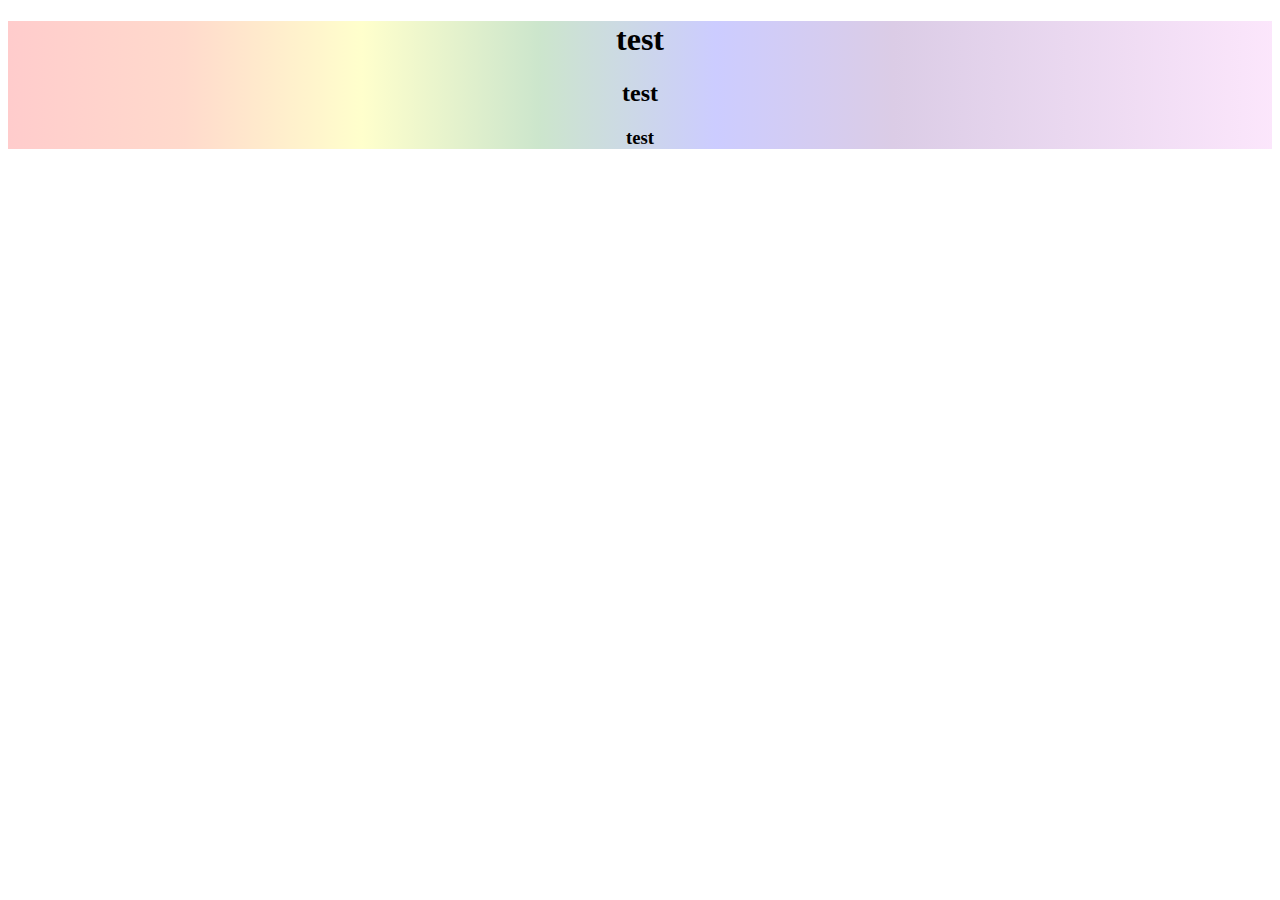
<file: index.html>
<!DOCTYPE html>
<html>
  <head lang="ja">
    <meta charset="utf-8">
    <link href="css/test.css" rel="stylesheet">
    <body>
      <div class="rainbow">
        <center>
          <h1>test</h1>
          <h2>test</h2>
          <h3>test</h3>
        </center>
      </div>
    </body>
    <!-- body end -->
  </head>
</html>
</file>
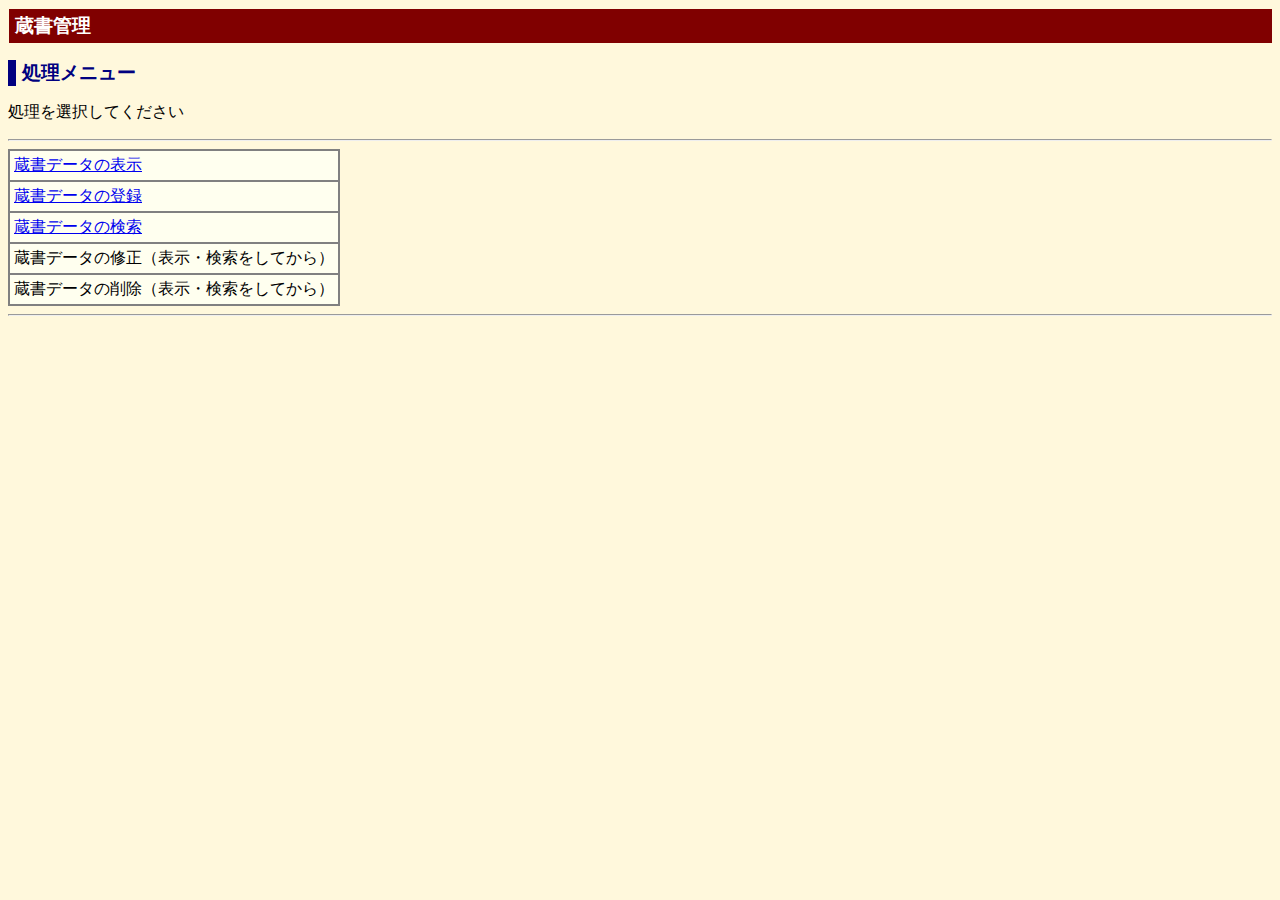
<file: ruby-study/ruby_ex/bookinfo/index.html>
<!DOCTYPE HTML PUBLIC "-//W3C//DTD HTML 4.01 Transitional//EN" "http://www.w3.org/TR/html4/loose.dtd"> 
<html>
<head>
  <meta http-equiv="Content-Type" content="text/html; charset=Shift_JIS" /> 
  <link rel="stylesheet" type="text/css" href="default.css">
  <title>�����Ǘ�</title>
</head>
<body>
<h1>�����Ǘ�</h1>
<h2>�������j���[</h2>
<p>������I�����Ă�������</p>
<hr>

<table>
<tr><td><a href="list.erb">�����f�[�^�̕\��</a></td></tr>
<tr><td><a href="entry.erb">�����f�[�^�̓o�^</a></td></tr>
<tr><td><a href="retrieve.erb">�����f�[�^�̌���</a></td></tr>
<tr><td>�����f�[�^�̏C���i�\���E���������Ă���j</td></tr>
<tr><td>�����f�[�^�̍폜�i�\���E���������Ă���j</td></tr>
</table>
<hr>

</body>
</html>
</file>
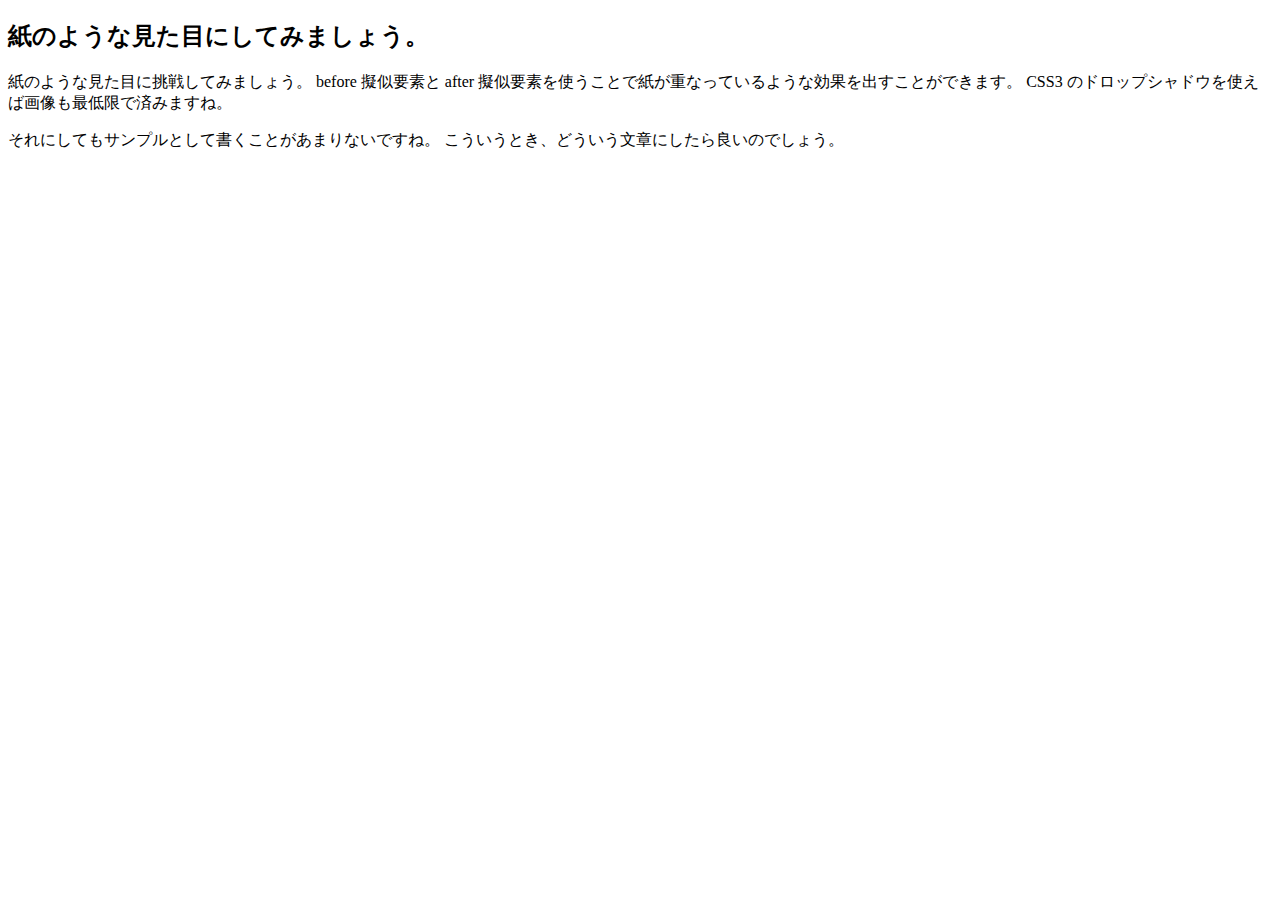
<file: kami.html>
<!DOCTYPE html>
<html lang="ja">
  <head>
    <meta charset="utf-8">
    <link href="css/kami.css" lel="stylesheet">
  </head>
  <body>
  <section>
    <h2>紙のような見た目にしてみましょう。</h2>
    <p>
        紙のような見た目に挑戦してみましょう。
        before 擬似要素と after 擬似要素を使うことで紙が重なっているような効果を出すことができます。
        CSS3 のドロップシャドウを使えば画像も最低限で済みますね。
    </p>
    <p>
        それにしてもサンプルとして書くことがあまりないですね。
        こういうとき、どういう文章にしたら良いのでしょう。
    </p>
</section>
  </body>
  <!-- body end -->
</html>
</file>
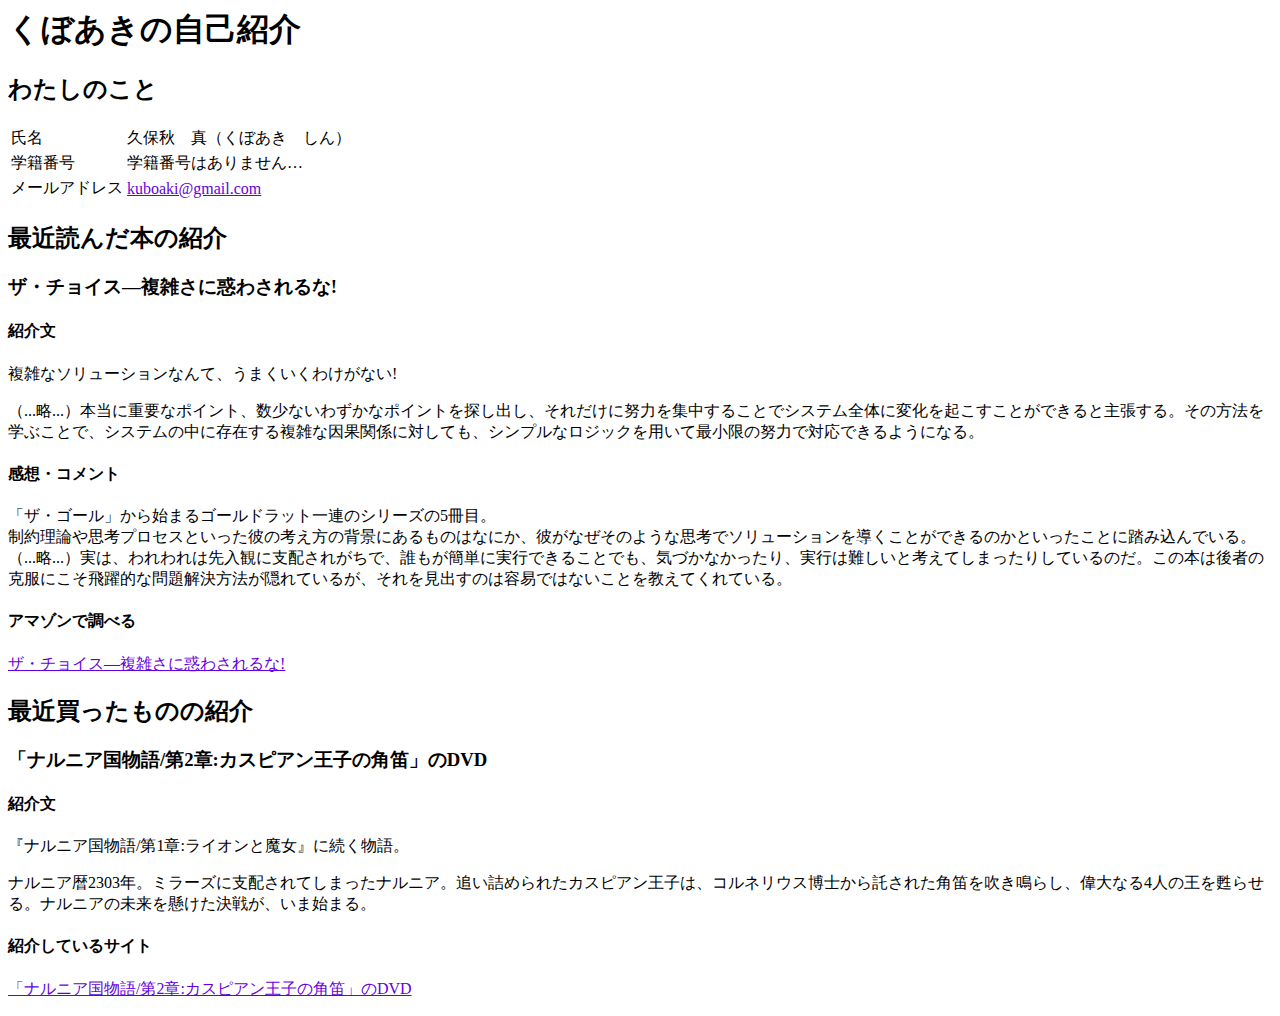
<file: ruby-study/ruby_ex/ex2301.html>
<!DOCTYPE HTML PUBLIC "-//W3C//DTD HTML 4.0 Transitional//EN"> 
<html lang="ja">
<head>
  <META http-equiv="Content-Type" content="text/html; charset=SHIFT_JIS">
  <title>Shin Kuboaki's Web Site</title>
</head>
<body bgcolor="#ffffff" text="#000000"
     link="#6600dd" vlink="#6600dd" alink="#dd4422">
<H1>���ڂ����̎��ȏЉ�</H1>
<h2>�킽���̂���</h2>
<table>
 <tr>
    <td>����</td>      <td>�v�ۏH�@�^�i���ڂ����@����j</td>
 </tr>
  <tr>
    <td>�w�Дԍ�</td>  <td>�w�Дԍ��͂���܂���c</td>
 </tr>
 <tr>
    <td>���[���A�h���X</td>  <td><a href="mailto:kuboaki@gmail.com">kuboaki@gmail.com</a></td>
 </tr>
</table>

<h2>�ŋߓǂ񂾖{�̏Љ�</h2>
<h3>�U�E�`���C�X�\���G���ɘf�킳����!</h3> 
<h4>�Љ</h4>
<p>���G�ȃ\�����[�V�����Ȃ�āA���܂������킯���Ȃ�!</p>
<p>�i...��...�j�{���ɏd�v�ȃ|�C���g�A�����Ȃ��킸���ȃ|�C���g��T���o���A���ꂾ���ɓw�͂��W�����邱�ƂŃV�X�e���S�̂ɕω����N�������Ƃ��ł���Ǝ咣����B���̕��@���w�Ԃ��ƂŁA�V�X�e���̒��ɑ��݂��镡�G�Ȉ��ʊ֌W�ɑ΂��Ă��A�V���v���ȃ��W�b�N��p���čŏ����̓w�͂őΉ��ł���悤�ɂȂ�B</p>

<h4>���z�E�R�����g</h4>
<p>�u�U�E�S�[���v����n�܂�S�[���h���b�g��A�̃V���[�Y��5���ځB<br />
���񗝘_��v�l�v���Z�X�Ƃ������ނ̍l�����̔w�i�ɂ�����̂͂Ȃɂ��A�ނ��Ȃ����̂悤�Ȏv�l�Ń\�����[�V�����𓱂����Ƃ��ł���̂��Ƃ��������Ƃɓ��ݍ���ł���B�i...��...�j���́A�����͐���ςɎx�z���ꂪ���ŁA�N�����ȒP�Ɏ��s�ł��邱�Ƃł��A�C�Â��Ȃ�������A���s�͓���ƍl���Ă��܂����肵�Ă���̂��B���̖{�͌�҂̍����ɂ�������I�Ȗ��������@���B��Ă��邪�A��������o���̂͗e�Ղł͂Ȃ����Ƃ������Ă���Ă���B</p>

<h4>�A�}�]���Œ��ׂ�</h4>

<p><a href="http://www.amazon.co.jp/dp/4478006652/?tag=googhydr-22&hvadid=3463396985&ref=pd_sl_22q6ny1e7w_e">�U�E�`���C�X�\���G���ɘf�킳����!</a></p>

<h2>�ŋߔ��������̂̏Љ�</h2>
<h3>�u�i���j�A������/��2��:�J�X�s�A�����q�̊p�J�v��DVD</h3> 
<h4>�Љ</h4>

<p>�w�i���j�A������/��1��:���C�I���Ɩ����x�ɑ�������B</p>
<p>�i���j�A��2303�N�B�~���[�Y�Ɏx�z����Ă��܂����i���j�A�B�ǂ��l�߂�ꂽ�J�X�s�A�����q�́A�R���l���E�X���m��������ꂽ�p�J�𐁂��炵�A�̑�Ȃ�4�l�̉����S�点��B�i���j�A�̖��������������킪�A���܎n�܂�B</p>

<h4>�Љ�Ă���T�C�g</h4>
<p><a href="http://www.amazon.co.jp/�i���j�A������-��2��-�J�X�s�A�����q�̊p�J-2-Disc�E�X�y�V�����E�G�f�B�V����-DVD/dp/B001EI5LME/ref=sr_1_1?ie=UTF8&s=dvd&qid=1245469671&sr=1-1">�u�i���j�A������/��2��:�J�X�s�A�����q�̊p�J�v��DVD</a></p> 

</body>
</html>
</file>
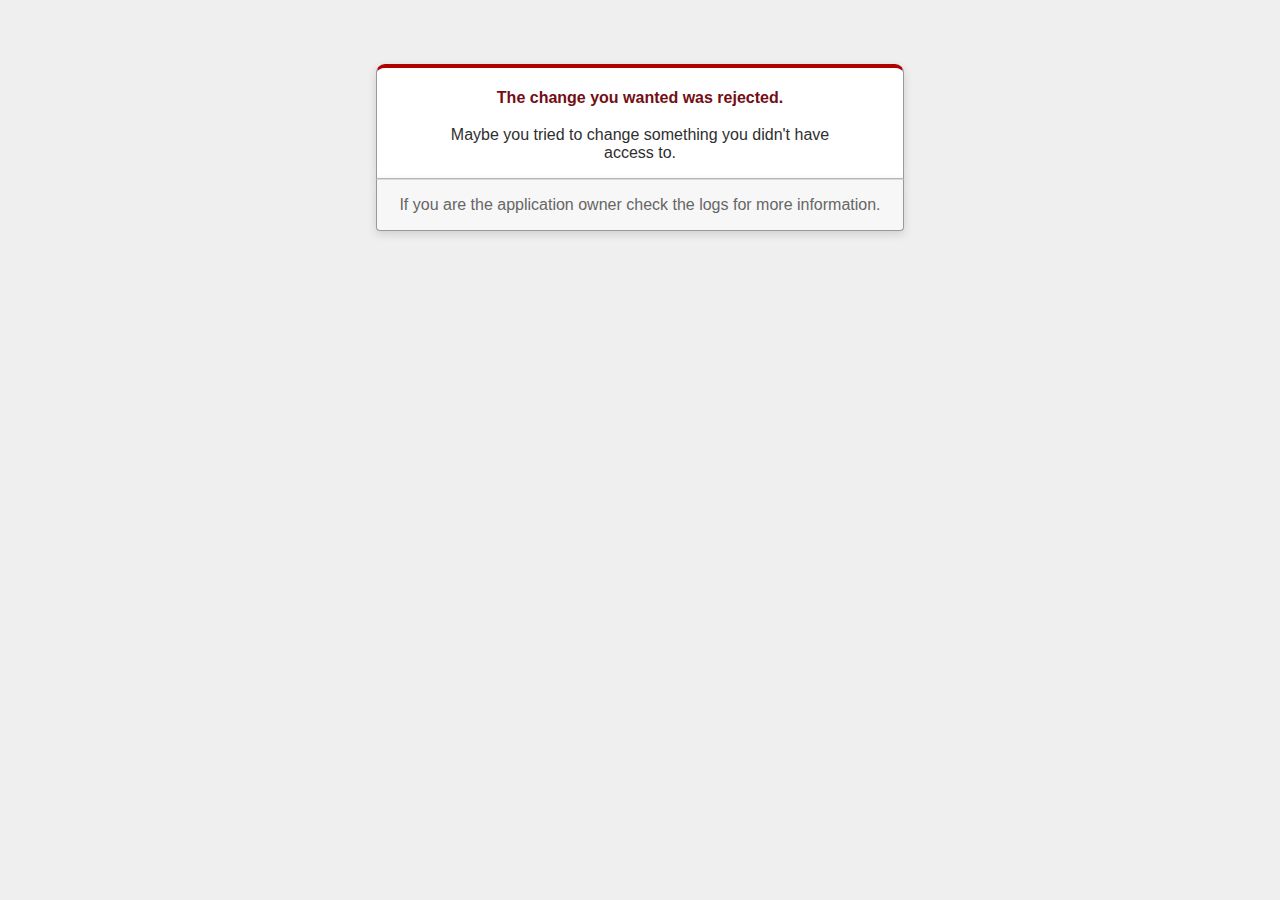
<file: rails-study/sample_app/public/422.html>
<!DOCTYPE html>
<html>
<head>
  <title>The change you wanted was rejected (422)</title>
  <meta name="viewport" content="width=device-width,initial-scale=1">
  <style>
  body {
    background-color: #EFEFEF;
    color: #2E2F30;
    text-align: center;
    font-family: arial, sans-serif;
    margin: 0;
  }

  div.dialog {
    width: 95%;
    max-width: 33em;
    margin: 4em auto 0;
  }

  div.dialog > div {
    border: 1px solid #CCC;
    border-right-color: #999;
    border-left-color: #999;
    border-bottom-color: #BBB;
    border-top: #B00100 solid 4px;
    border-top-left-radius: 9px;
    border-top-right-radius: 9px;
    background-color: white;
    padding: 7px 12% 0;
    box-shadow: 0 3px 8px rgba(50, 50, 50, 0.17);
  }

  h1 {
    font-size: 100%;
    color: #730E15;
    line-height: 1.5em;
  }

  div.dialog > p {
    margin: 0 0 1em;
    padding: 1em;
    background-color: #F7F7F7;
    border: 1px solid #CCC;
    border-right-color: #999;
    border-left-color: #999;
    border-bottom-color: #999;
    border-bottom-left-radius: 4px;
    border-bottom-right-radius: 4px;
    border-top-color: #DADADA;
    color: #666;
    box-shadow: 0 3px 8px rgba(50, 50, 50, 0.17);
  }
  </style>
</head>

<body>
  <!-- This file lives in public/422.html -->
  <div class="dialog">
    <div>
      <h1>The change you wanted was rejected.</h1>
      <p>Maybe you tried to change something you didn't have access to.</p>
    </div>
    <p>If you are the application owner check the logs for more information.</p>
  </div>
</body>
</html>
</file>
<file: css/test.css>
.rainbow {
  background: -moz-linear-gradient(left,
    rgba(255,0,0,0.2),
    rgba(255,69,0,0.2),
    rgba(255,255,0,0.2),
    rgba(0,128,0,0.2),
    rgba(0,0,255,0.2),
    rgba(75,0,130,0.2),
    rgba(238,130,238,0.2)
  );
  background: -webkit-gradient(linear, left center, right center,
    from(rgba(255,0,0,0.2)),
    color-stop(14%, rgba(255,69,0,0.2)),
    color-stop(28%, rgba(255,255,0,0.2)),
    color-stop(42%, rgba(0,128,0,0.2)),
    color-stop(56%, rgba(0,0,255,0.2)),
    color-stop(70%, rgba(75,0,130,0.2)),
    to(rgba(238,130,238,0.2))
  );
}
</file>
<file: ruby-study/ruby_ex/bookinfo/default.css>
body{
    background-color:  #fff8dc;
}

h1, h2, h3 {
    border-width : 0 0 0 8px;
    border-style : solid;
    padding-left : 0.3em;
    padding-right : 0.5em;
}

h1 {
    margin: 0em 0em 0em 0em;
    font-size : 1.2em;
    color : white;
    border-color : #fff8dc;
    background-color : maroon;
    border-width: 0.1em 0em 0.1em 0.1em;
    padding-left : 0.3em;
    padding-right : 0.5em;
    padding-top : 0.2em;
    padding-bottom : 0.2em;
}

h2 {
    font-size : 1.2em;
    color: navy;
    border-color : navy
}

h3 {
    font-size : 1em;
    color : darkgreen;
    border-color : darkgreen
}

table {
    border-width : 1px,2px,2px,1px;
    border-type : solid;
    border-color : gray;
    padding : 0;
    background-color : gray;
}

th, td {
    border-width : 1px,0px,0px,1px;
    border-type : solid;
    border-color : gray;
    padding : 4px;
    background-color : #ffffef;
}

th {
    text-align : center;
    font-weight : bold;
    background-color : #a0b8c8;
}
</file>
<file: css/kami.css>
body
{
    background: #FFE0B0;
}

section,
section:before,
section:after
{
    padding: 1em;
    background: white;
    box-shadow: 0 0 2px black;
    width: 30em;
    height: 16em;
}

section
{
    position: relative;
    z-index: auto;
}

    section:before,
    section:after
    {
        content: "";
        position: absolute;
    }

    section:before
    {
        left: 3px;
        top: 3px;
        z-index: -1;
    }

    section:after
    {
        left: 6px;
        top: 6px;
        z-index: -2;
    }
</file>
